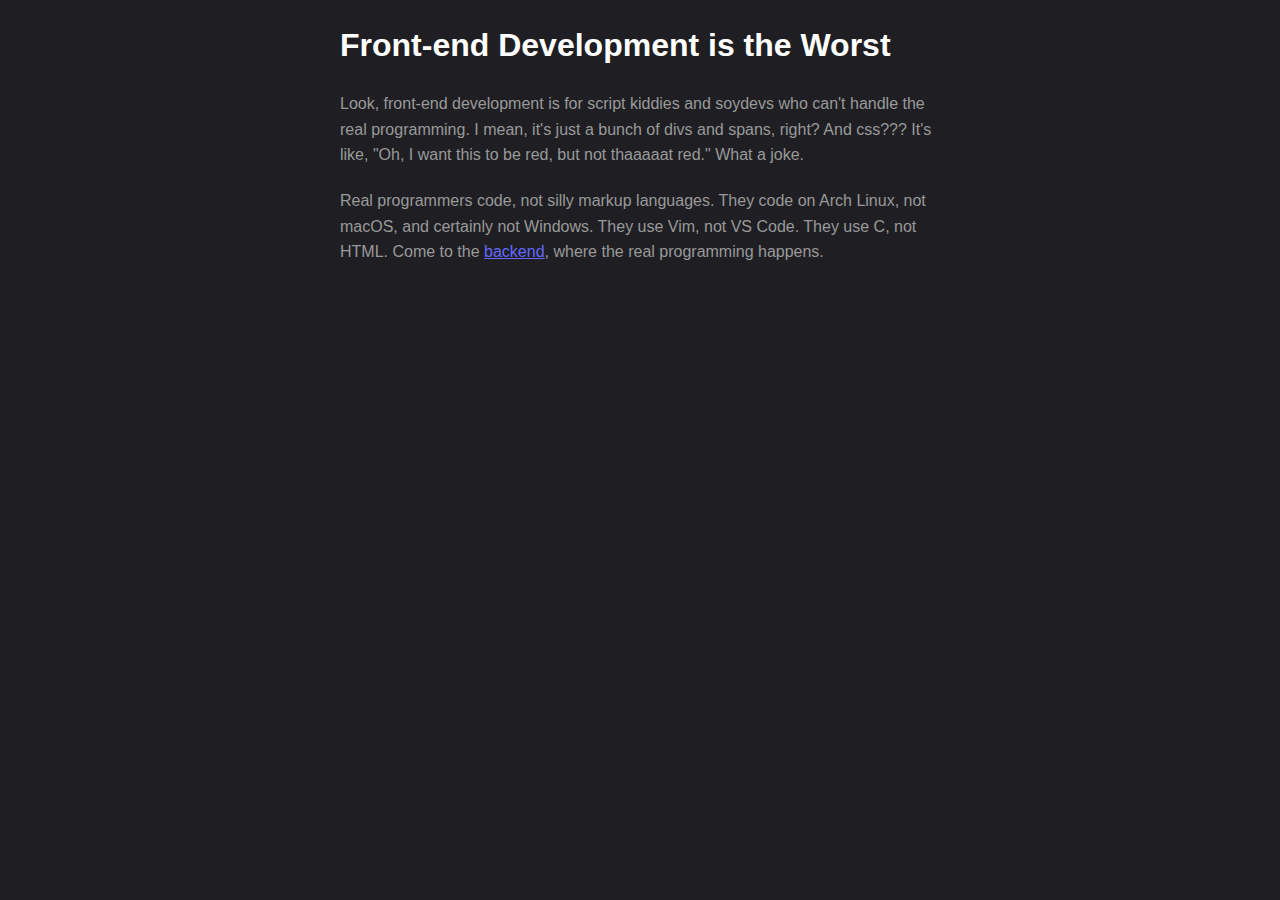
<file: public/index.html>
<html>
  <head>
    <title>Why Frontend Development Sucks</title>
		<link rel="stylesheet" href="styles.css">
  </head>
  <body>
    <h1>Front-end Development is the Worst</h1>
    <p>
      Look, front-end development is for script kiddies and soydevs who can't
      handle the real programming. I mean, it's just a bunch of divs and spans,
      right? And css??? It's like, "Oh, I want this to be red, but not thaaaaat
      red." What a joke.
    </p>
    <p>
      Real programmers code, not silly markup languages. They code on Arch
      Linux, not macOS, and certainly not Windows. They use Vim, not VS Code.
      They use C, not HTML. Come to the
      <a href="https://www.boot.dev">backend</a>, where the real programming
      happens.
    </p>
  </body>
</html>
</file>
<file: public/styles.css>
body {
  font-family: Arial, sans-serif;
  line-height: 1.6;
  background-color: #1f1f23;
  max-width: 600px;
  margin: 0 auto;
  padding: 20px;
}
h1 {
  color: #ffffff;
  margin-bottom: 20px;
}
p {
  color: #999999;
  margin-bottom: 20px;
}
a {
  color: #6568ff;
}
</file>
